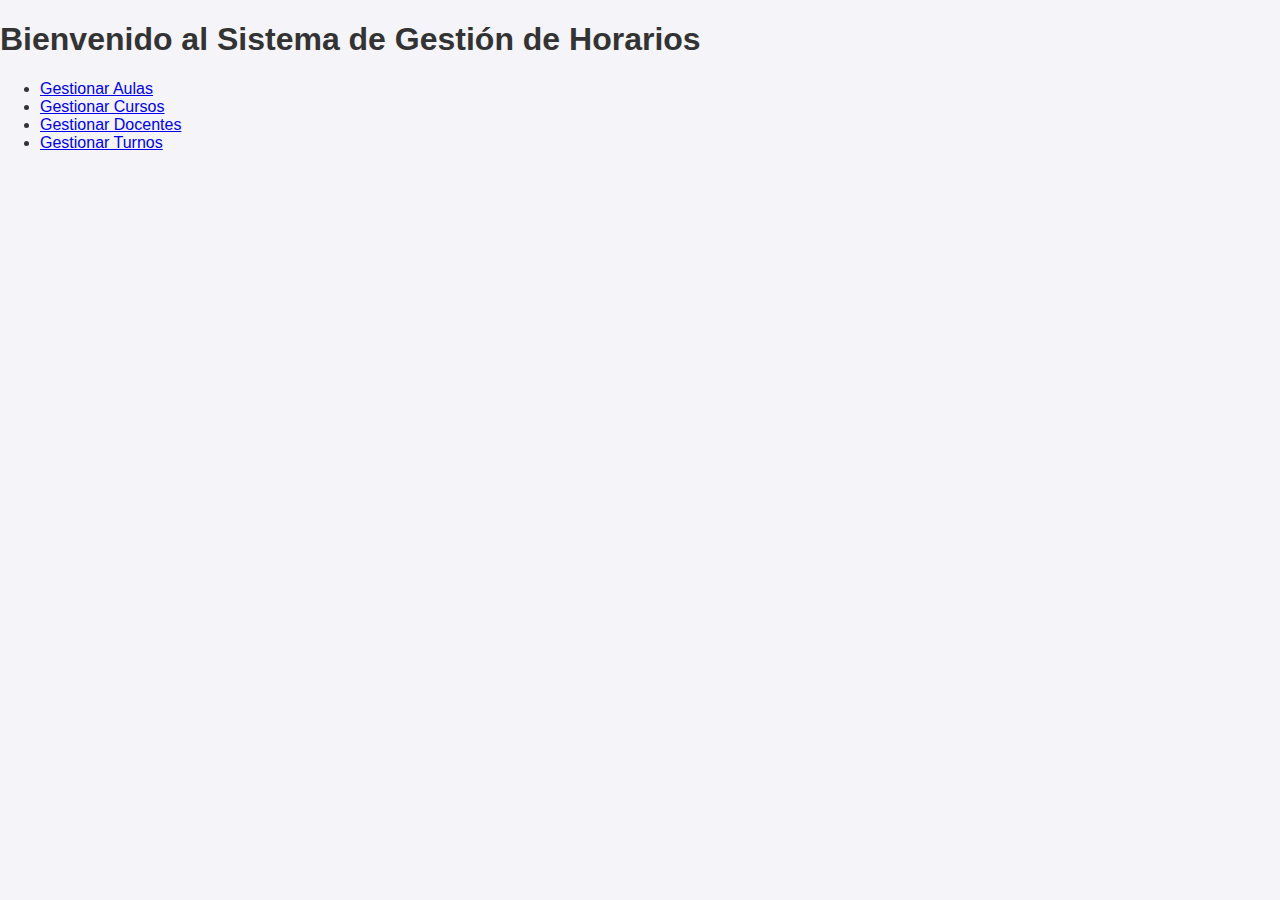
<file: templates/index.html>
<!doctype html>
<html lang="es">
  <head>
    <meta charset="UTF-8" />
    <meta name="viewport" content="width=device-width, initial-scale=1.0" />
    <title>Gestión de Horarios</title>
    <link rel="stylesheet" href="/static/styles.css" />
  </head>
  <body>
    <h1>Bienvenido al Sistema de Gestión de Horarios</h1>

    <ul>
      <li><a href="/aulas">Gestionar Aulas</a></li>
      <li><a href="/cursos">Gestionar Cursos</a></li>
      <li><a href="/docentes">Gestionar Docentes</a></li>
      <li><a href="/turnos">Gestionar Turnos</a></li>
    </ul>
  </body>
</html>
</file>
<file: static/styles.css>
body {
  font-family: Arial, sans-serif;
  margin: 0;
  padding: 0;
  background-color: #f4f4f9;
  color: #333;
}

header {
  background-color: #6200ea;
  color: white;
  padding: 1rem;
  text-align: center;
}

main {
  padding: 2rem;
  text-align: center;
}

footer {
  text-align: center;
  margin-top: 2rem;
  padding: 1rem;
  background-color: #eee;
  color: #555;
}
</file>
